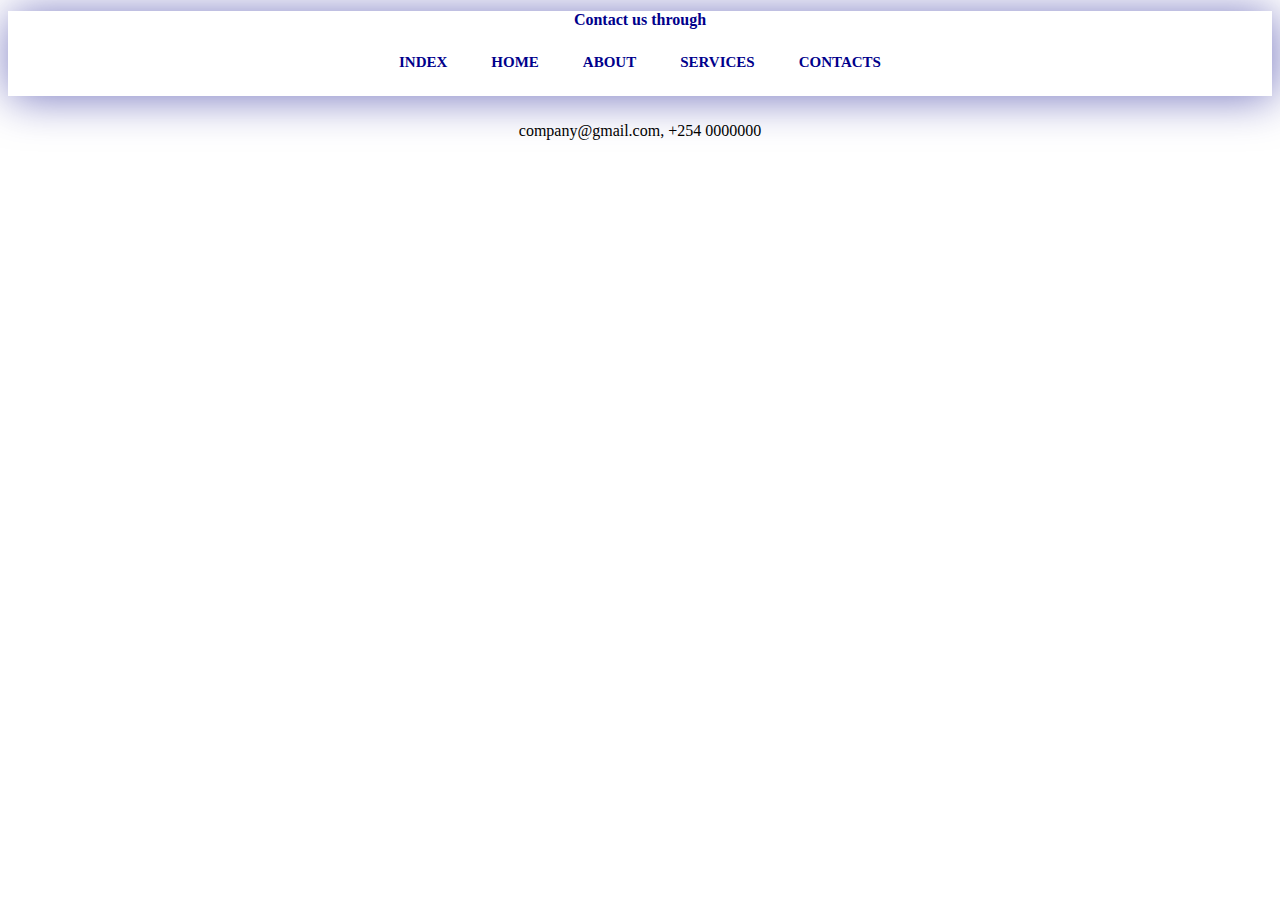
<file: contacts.html>
<!DOCTYPE html>
<html lang="en">

<head>
    <meta charset="UTF-8">
    <meta name="viewport" content="width=device-width, initial-scale=1.0">
    <title>Contacts</title>

    <link rel="stylesheet" href="style.css">
    <h1>
        <center>Contact us through</center>
        <div class="taskbar">
            <ul>
                <li><a href="index.html">INDEX</a></li>
                <li><a href="home.html">HOME</a></li>
                <li><a href="about.html">ABOUT</a></li>
                <li><a href="servives.html">SERVICES</a></li>
                <li><a href="contacts.html">CONTACTs</a></li>
            </ul>
        </div>
    </h1>

</head>

<body>
    <p>company@gmail.com, +254 0000000</p>
</body>

</html>
</file>
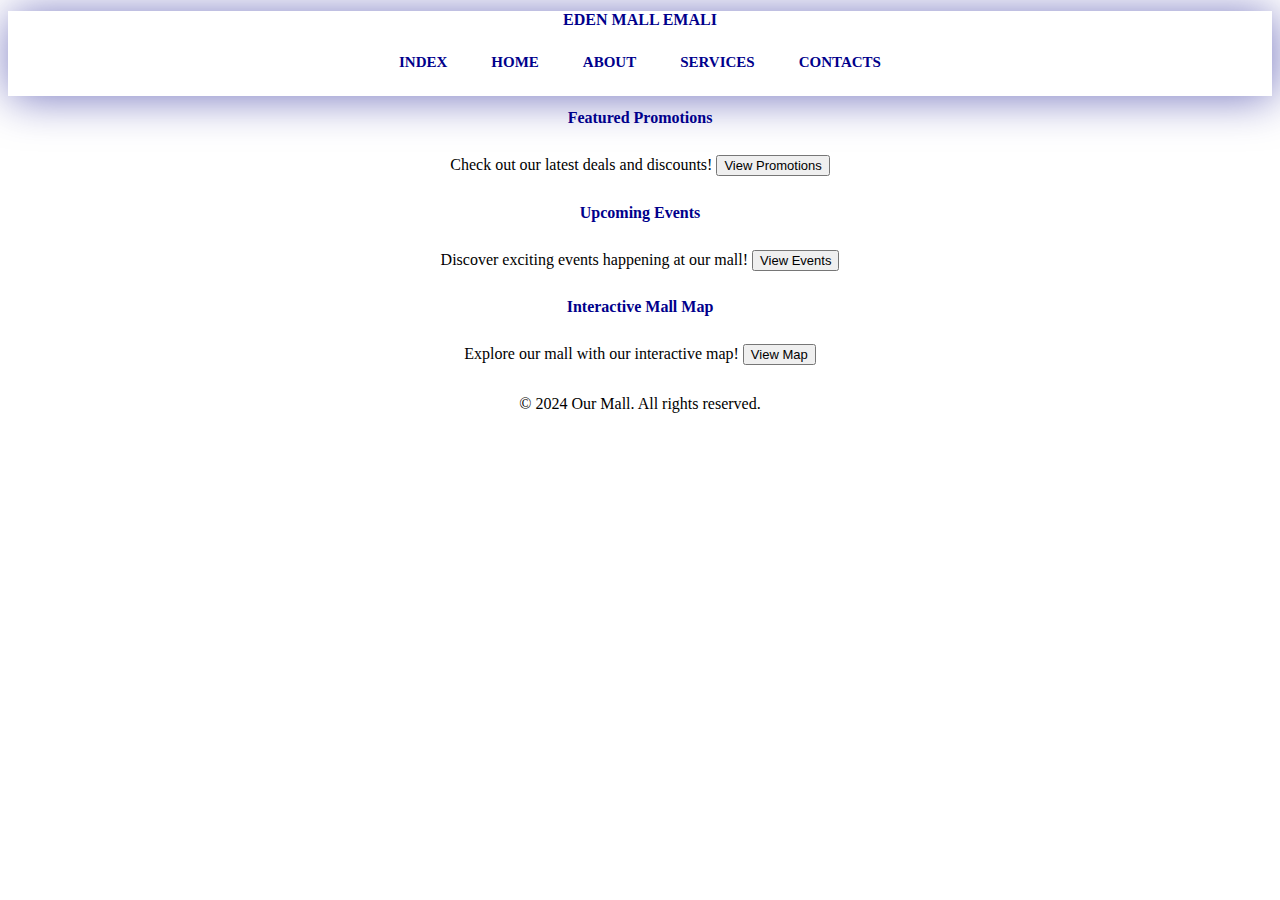
<file: home.html>
<!DOCTYPE html>
<html lang="en">

<head>
    <meta charset="UTF-8">
    <meta name="viewport" content="width=device-width, initial-scale=1.0">
    <title>Eden Mall Emali</title>
    <link rel="stylesheet" href="style.css">
    <h1>
        <center>EDEN MALL EMALI</center>
        <div class="taskbar">
            <ul>
                <li><a href="index.html">INDEX</a></li>
                <li><a href="home.html">HOME</a></li>
                <li><a href="about.html">ABOUT</a></li>
                <li><a href="servives.html">SERVICES</a></li>
                <li><a href="contacts.html">CONTACTs</a></li>
            </ul>
        </div>
    </h1>

</head>

<body>
    <section id="main-content">
        <div id="promo-section">
            <h2>Featured Promotions</h2>
            <p>Check out our latest deals and discounts!</p>
            <button id="view-promos-btn">View Promotions</button>
            <div id="promotions-container"></div>
        </div>


        <div id="events-section">
            <h2>Upcoming Events</h2>
            <p>Discover exciting events happening at our mall!</p>
            <button id="view-events-btn">View Events</button>
            <div id="events-list" style="display:none;"></div>
        </div>

        <div id="map-section">
            <h2>Interactive Mall Map</h2>
            <p>Explore our mall with our interactive map!</p>
            <button id="view-map-btn">View Map</button>
            <div id="kenyan-map" style="display: none;">
                <iframe src="https://maps.app.goo.gl/A7pYm1GzE6QED61H6" width="100%" height="500" frameborder="0" style="border:0;" allowfullscreen="" aria-hidden="false" tabindex="0"></iframe>
            </div>
            
        </div>
    </section>

    <footer>
        <p>&copy; 2024 Our Mall. All rights reserved.</p>
    </footer>
    <script src="index.js"></script>
</body>

</html>
</file>
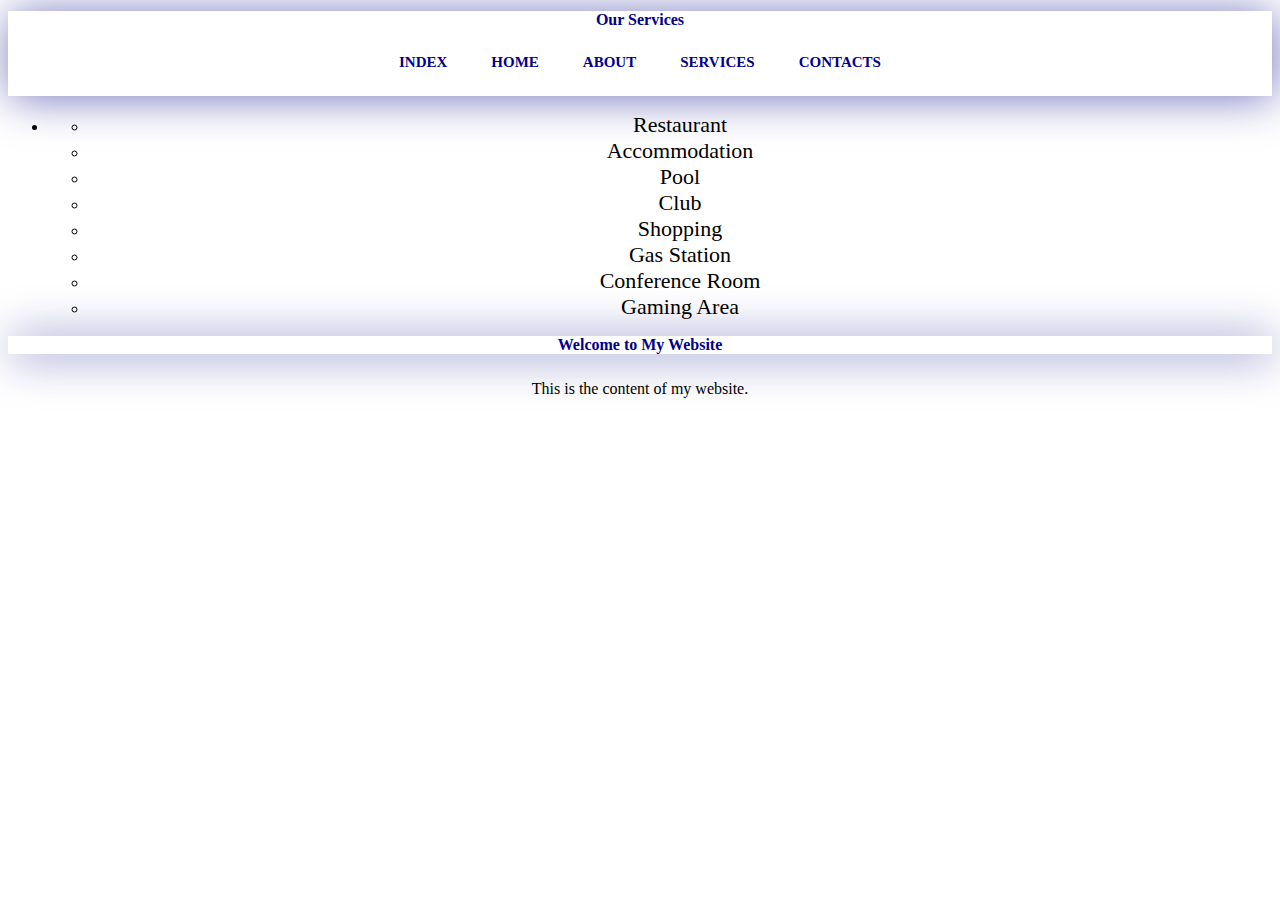
<file: servives.html>
<!DOCTYPE html>
<html lang="en">

<head>
    <meta charset="UTF-8">
    <meta name="viewport" content="width=device-width, initial-scale=1.0">
    <title>Eden Mall Emali</title>
    <link rel="stylesheet" href="style.css">
    <h1>
        <center>Our Services</center>
        <div class="taskbar">
            <ul>
                <li><a href="index.html">INDEX</a></li>
                <li><a href="home.html">HOME</a></li>
                <li><a href="about.html">ABOUT</a></li>
                <li><a href="servives.html">SERVICES</a></li>
                <li><a href="contacts.html">CONTACTs</a></li>
            </ul>
        </div>
    </h1>

</head>

<body>
    <nav>
        <ul>
            <li>
                <ul class="dropdown">
                    <li><a href="#" id="restaurant-link">Restaurant</a></li>
                    <li><a href="#" id="accomodation-link">Accommodation</a></li>
                    <li><a href="#" id="pool-link">Pool</a></li>
                    <li><a href="#" id="club-link">Club</a></li>
                    <li><a href="#" id="shopping-link">Shopping</a></li>
                    <li><a href="#" id="gas-station-link">Gas Station</a></li>
                    <li><a href="#" id="conference-room-link">Conference Room</a></li>
                    <li><a href="#" id="gaming-area-link">Gaming Area</a></li>
                </ul>
            </li>
        </ul>
    </nav>

    <div class="content">
        <h1>Welcome to My Website</h1>
        <p>This is the content of my website.</p>
    </div>

    <script src="index.js"></script>
</body>

</html>
</file>
<file: style.css>
h1 {
    color: darkblue;
    box-shadow: 2px 2px 5vh rgba(2, 2, 136, 0.548);
    font-size: medium;
}

h2 {
    color: darkblue;
    font-size: medium;
    font-family: 'Times New Roman', Times, serif;
}

body {
    background-color: white;
    text-align: center;
}

.taskbar ul {
    list-style: none;
    background: 663366;
    padding: 0%;
    margin: 0%;
    text-align: center;
}

.taskbar li {
    display: inline-block;
}

.taskbar a {
    text-decoration: none;
    color: darkblue;
    display: block;
    padding: 25px 20px;
    font-size: 15px;
    text-transform: uppercase;
    font-weight: bold;
    text-align: center;
}

.taskbar a:hover {
    background: rgb(216, 216, 216);
    box-shadow: 2px 2px 4vh rgb(1, 57, 82);
}

.container {
    display: inline-block;
    text-align: center;
}

p {
    display: inline-block;
}

.promotion {
    margin-bottom: 20px;
}

.promotion h3 {
    font-size: 1.2em;
    color: #000000;
}

.promotion p {
    color: #000000;
}

.active-link {
    text-decoration: underline;
}
h3 {
    color: darkblue;
}

h4 {
    color: darkblue;
}
.card {
    box-shadow: 0 4px 8px 0 darkblue;
    max-width: 300px;
    margin: auto;
    text-align: center;
}

.title {
    color: grey;
    font-size: 18px;
}

button {
    cursor: pointer;
    font-size: 13px;
}

a {
    text-decoration: none;
    font-size: 22px;
    color: black;
}

button:hover,
a:hover {
    opacity: 0.7;
}

* {
    box-sizing: border-box
}

/* Slideshow container */
.slideshow-container {
    max-width: 1000px;
    position: relative;
    margin: auto;
}

/* Hide the images by default */
.mySlides {
    display: none;
}

/* Next & previous buttons */
.prev,
.next {
    cursor: pointer;
    position: absolute;
    top: 50%;
    width: auto;
    margin-top: -22px;
    padding: 16px;
    color: white;
    font-weight: bold;
    font-size: 18px;
    transition: 0.6s ease;
    border-radius: 0 3px 3px 0;
    user-select: none;
}

/* Position the "next button" to the right */
.next {
    right: 0;
    border-radius: 3px 0 0 3px;
}

/* On hover, add a black background color with a little bit see-through */
.prev:hover,
.next:hover {
    background-color: rgba(0, 0, 0, 0.8);
}

/* Caption text */
.text {
    color: #f2f2f2;
    font-size: 15px;
    padding: 8px 12px;
    position: absolute;
    bottom: 8px;
    width: 100%;
    text-align: center;
}

/* Number text (1/3 etc) */
.numbertext {
    color: #f2f2f2;
    font-size: 12px;
    padding: 8px 12px;
    position: absolute;
    top: 0;
}

/* The dots/bullets/indicators */
.dot {
    cursor: pointer;
    height: 15px;
    width: 15px;
    margin: 0 2px;
    background-color: #bbb;
    border-radius: 50%;
    display: inline-block;
    transition: background-color 0.6s ease;
}

.active,
.dot:hover {
    background-color: #717171;
}

/* Fading animation */
.fade {
    animation-name: fade;
    animation-duration: 1.5s;
}

@keyframes fade {
    from {
        opacity: .4
    }

    to {
        opacity: 1
    }
}

.title {
    color: black;
}
.header-container {
    text-align: center;
    background-color: #f2f2f2;
    padding: 20px;
}

.container {
    background-color: #f7f7f7; /* Background color */
    border: 1px solid #ddd; /* Border */
    border-radius: 5px; /* Rounded corners */
    padding: 10px; /* Padding */
    margin-top: 20px; /* Margin from the top */
    text-align:justify;
}
.container1 {
    background-color: #f7f7f7; /* Background color */
    border: 1px solid #ddd; /* Border */
    border-radius: 5px; /* Rounded corners */
    padding: 10px; /* Padding */
    margin-top: 20px; /* Margin from the top */
    text-align:justify;
    
}
.container2 {
    background-color: #f7f7f7; /* Background color */
    border: 1px solid #ddd; /* Border */
    border-radius: 5px; /* Rounded corners */
    padding: 10px; /* Padding */
    margin-top: 20px; /* Margin from the top */
    text-align:justify;
}
.center-container {
    text-align: center;
    margin: 20px auto; /* Center the container horizontally */
    max-width: 800px; /* Set maximum width for center-aligned content */
}
</file>
